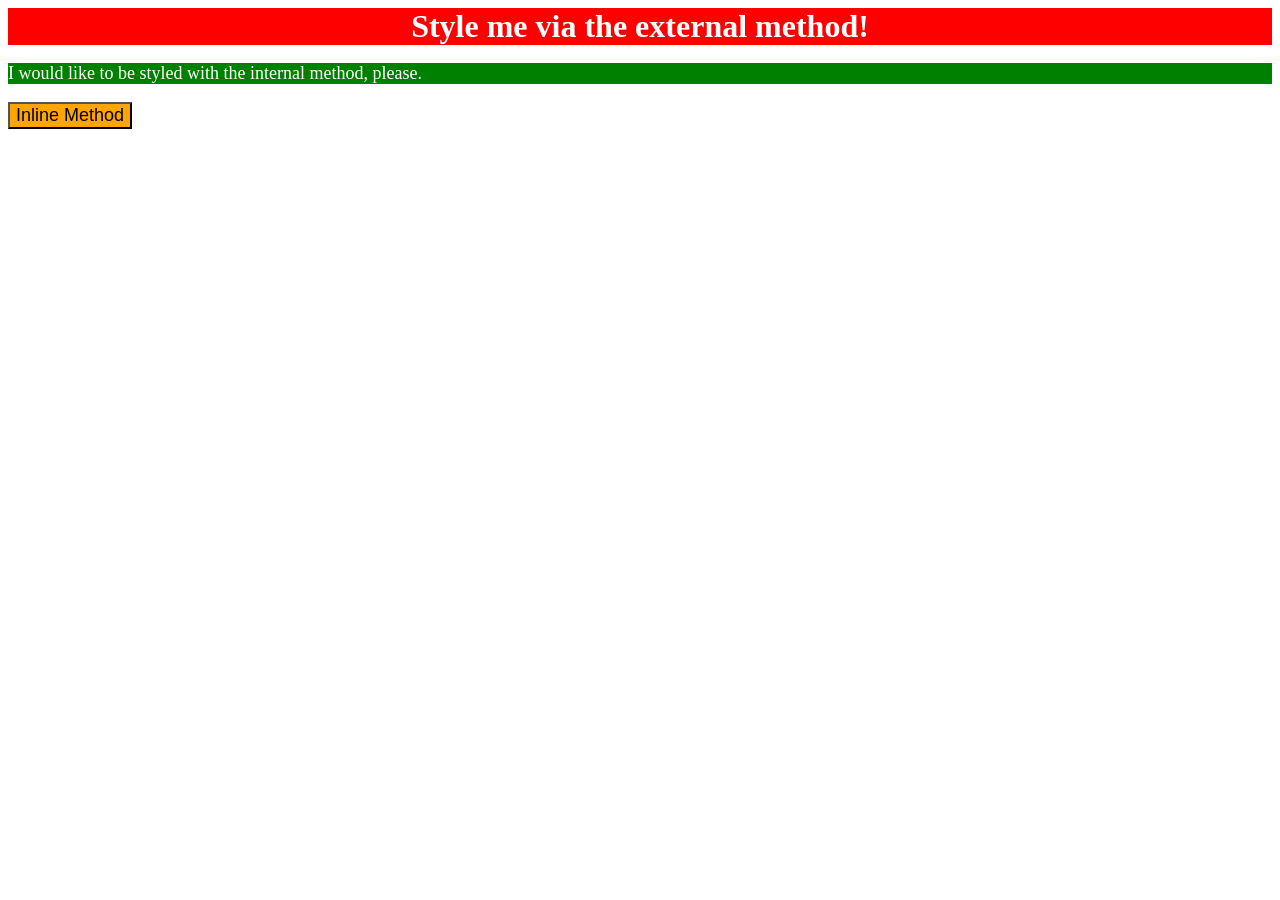
<file: foundations/intro-to-css/01-css-methods/index.html>
<!DOCTYPE html>
<html lang="en">
  <head>
    <style>
      p 
      {
        background-color: green;
        color: white;
        font-size: 18px;
      }
    </style>
    <meta charset="UTF-8">
    <meta http-equiv="X-UA-Compatible" content="IE=edge">
    <meta name="viewport" content="width=device-width, initial-scale=1.0">
    <title>Methods for Adding CSS</title>
    <link rel="stylesheet" href="styles.css">
  </head>
  <body>
    <div>Style me via the external method!</div>
    <p>I would like to be styled with the internal method, please.</p>
    <button style="background-color: orange; font-size: 18px;">Inline Method</button>
  </body>
</html>
</file>
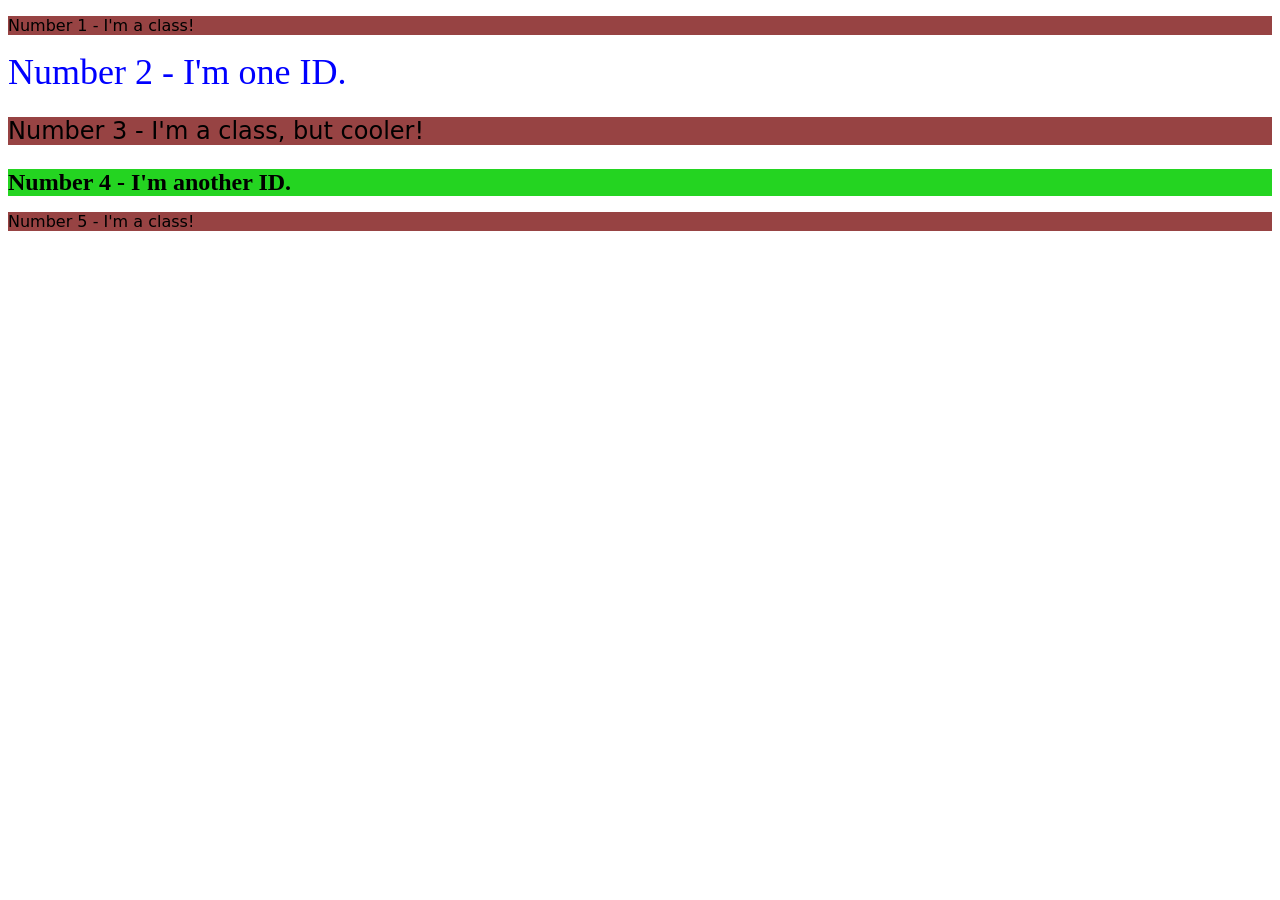
<file: foundations/intro-to-css/02-class-id-selectors/index.html>
<!DOCTYPE html>
<html lang="en">
  <head>
    <meta charset="UTF-8">
    <meta http-equiv="X-UA-Compatible" content="IE=edge">
    <meta name="viewport" content="width=device-width, initial-scale=1.0">
    <title>Class and ID Selectors</title>
    <link rel="stylesheet" href="style.css">
  </head>
  <body>
    <p class="odd-num">Number 1 - I'm a class!</p>
    <div id="num-two">Number 2 - I'm one ID.</div>
    <p class="odd-num odd-num-addition">Number 3 - I'm a class, but cooler!</p>
    <div id="num-four" class="odd-num-addition">Number 4 - I'm another ID.</div>
    <p class="odd-num">Number 5 - I'm a class!</p>
  </body>
</html>
</file>
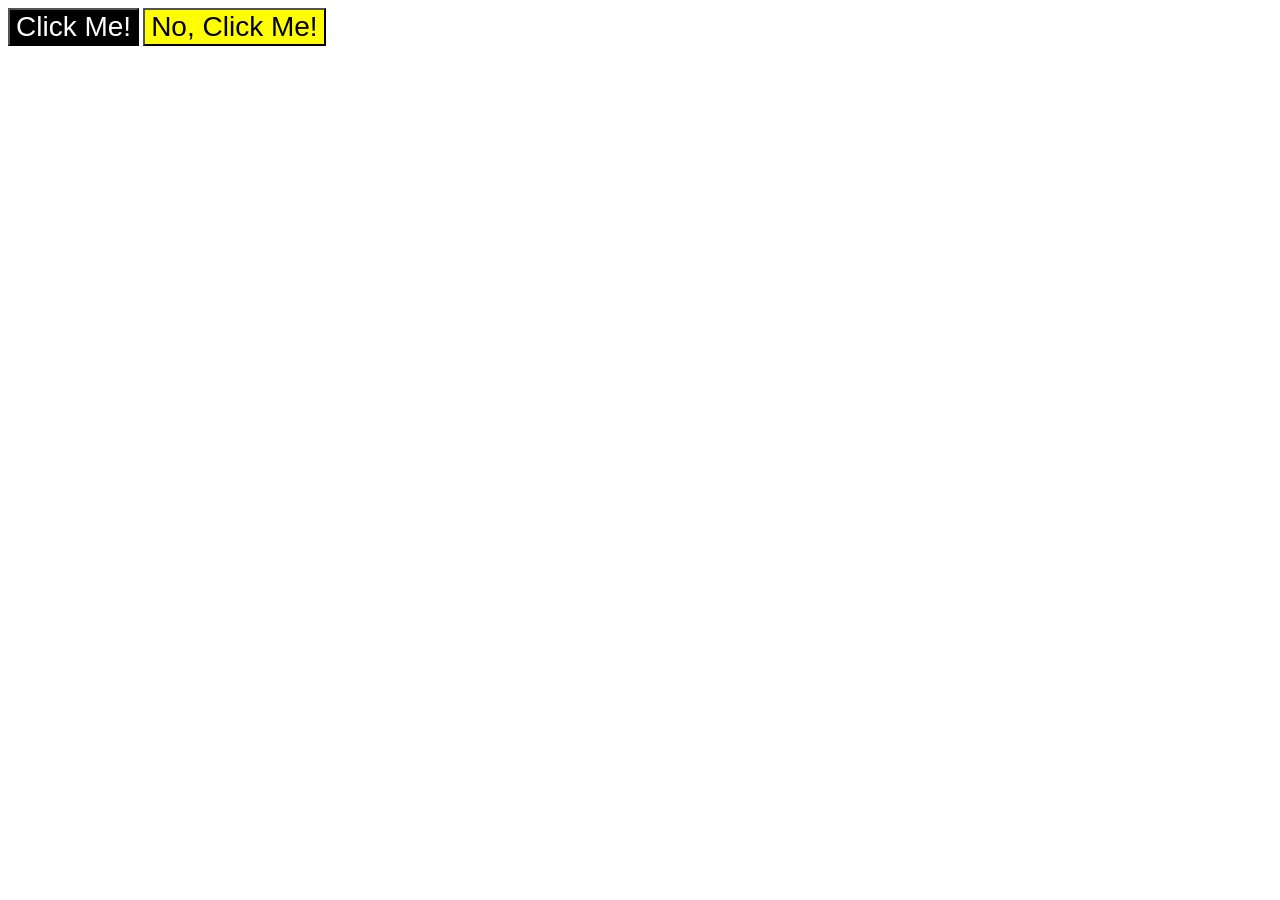
<file: foundations/intro-to-css/03-grouping-selectors/index.html>
<!DOCTYPE html>
<html lang="en">
  <head>
    <meta charset="UTF-8">
    <meta http-equiv="X-UA-Compatible" content="IE=edge">
    <meta name="viewport" content="width=device-width, initial-scale=1.0">
    <title>Grouping Selectors</title>
    <link rel="stylesheet" href="style.css">
  </head>
  <body>
    <button class="first">Click Me!</button>
    <button class="second">No, Click Me!</button>
  </body>
</html>
</file>
<file: foundations/intro-to-css/01-css-methods/styles.css>
div
{
    background-color: red;
    color: white;
    font-size: 32px;
    text-align: center;
    font-weight: bold;
}
</file>
<file: foundations/intro-to-css/02-class-id-selectors/style.css>
/* Add CSS Styling */

.odd-num
{
    background-color: rgb(151, 67, 67);
    font-family: Verdana, "DejaVu Sans", sans-serif;

}

.odd-num-addition
{
    font-size: 24px;

}

#num-two 
{
    color: hsl(240, 100%, 50%);
    font-size: 36px;

}

#num-four
{
    background-color: #24d421;
    font-weight: bold;
    
}
</file>
<file: foundations/intro-to-css/03-grouping-selectors/style.css>
/* Add CSS Styling */
.first,
.second
{
    font-size: 28px;
    font-family: Helvetica, "Times New Roman", sans-serif;

}

.first
{
    background-color: black;
    color: white;

}

.second
{
    background-color: yellow;

}
</file>
